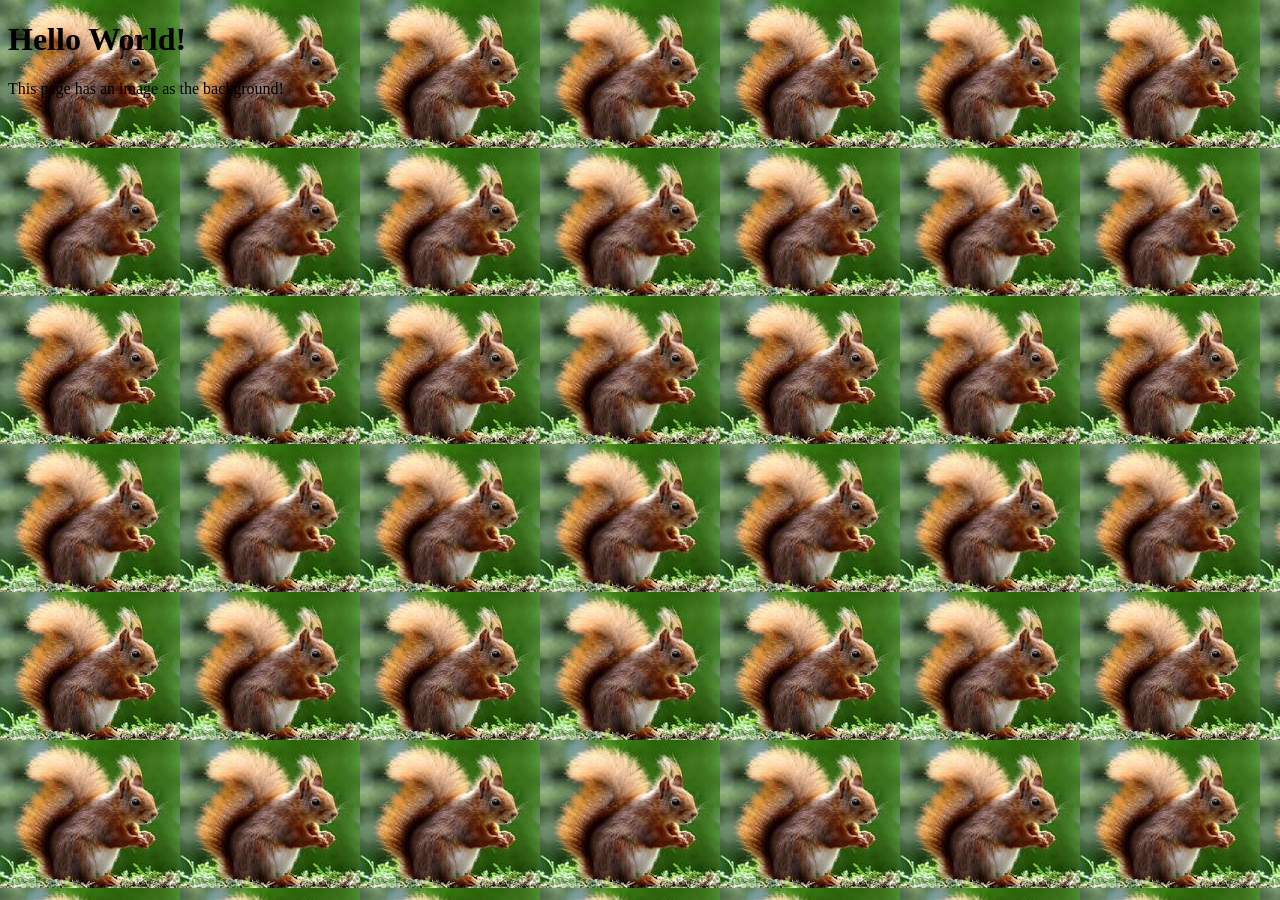
<file: dd.html>
<!DOCTYPE html>
<html>
<head>
<style>
body 
{
  background-image: url("[data-uri]");
margin-right: 200px;
  background-attachment:fixed;
}
</style>
</head>
<body>

<h1>Hello World!</h1>

<p>This page has an image as the background!</p>

</body>
</html>
</file>
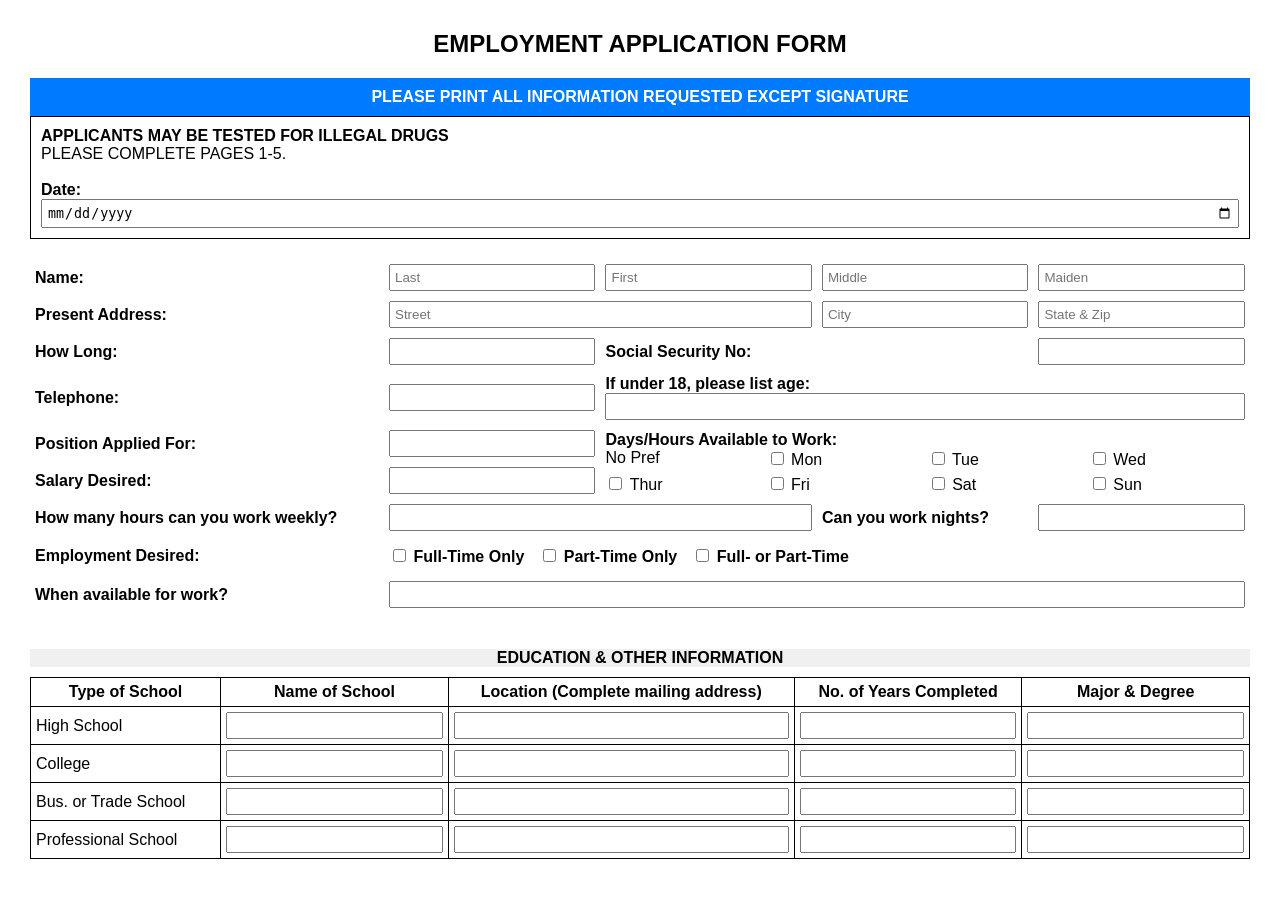
<file: Employee.html>
<!DOCTYPE html>
<html lang="en">
<head>
  <meta charset="UTF-8">
  <title>Employment Application Form</title>
  <style>
    body {
      font-family: Arial, sans-serif;
      margin: 30px;
    }
    h2 {
      text-align: center;
      text-transform: uppercase;
    }
    .blue-header {
      background-color: #007BFF;
      color: white;
      padding: 10px;
      text-align: center;
      font-weight: bold;
    }
    .gray-box {
      border: 1px solid #000;
      padding: 10px;
      margin-bottom: 20px;
    }
    table {
      width: 100%;
      border-collapse: collapse;
      margin-top: 10px;
    }
    td, th {
      border: 1px solid #000;
      padding: 5px;
    }
    .no-border td {
      border: none;
    }
    label {
      font-weight: bold;
    }
    input[type="text"],
    input[type="date"],
    input[type="number"],
    input[type="tel"],
    input[type="email"] {
      width: 100%;
      padding: 4px;
      box-sizing: border-box;
    }
    .checkbox-group {
      display: flex;
      gap: 15px;
      margin: 5px 0;
    }
    .days-availability {
      display: grid;
      grid-template-columns: repeat(4, 1fr);
      gap: 5px;
    }
    .education-header {
      text-align: center;
      font-weight: bold;
      background-color: #f0f0f0;
    }
  </style>
</head>
<body>
  <h2>Employment Application Form</h2>
  <div class="blue-header">
    PLEASE PRINT ALL INFORMATION REQUESTED EXCEPT SIGNATURE
  </div>
  <div class="gray-box">
    <strong>APPLICANTS MAY BE TESTED FOR ILLEGAL DRUGS</strong><br>
    PLEASE COMPLETE PAGES 1-5.<br><br>
    <label>Date:</label> <input type="date">
  </div>
  <table class="no-border">
    <tr>
      <td><label>Name:</label></td>
      <td><input type="text" placeholder="Last"></td>
      <td><input type="text" placeholder="First"></td>
      <td><input type="text" placeholder="Middle"></td>
      <td><input type="text" placeholder="Maiden"></td>
    </tr>
    <tr>
      <td><label>Present Address:</label></td>
      <td colspan="2"><input type="text" placeholder="Street"></td>
      <td><input type="text" placeholder="City"></td>
      <td><input type="text" placeholder="State & Zip"></td>
    </tr>
    <tr>
      <td><label>How Long:</label></td>
      <td><input type="text"></td>
      <td colspan="2"><label>Social Security No:</label></td>
      <td><input type="text"></td>
    </tr>
    <tr>
      <td><label>Telephone:</label></td>
      <td><input type="tel"></td>
      <td colspan="3"><label>If under 18, please list age:</label> <input type="number"></td>
    </tr>
    <tr>
      <td><label>Position Applied For:</label></td>
      <td><input type="text"></td>
      <td colspan="3" rowspan="2">
        <label>Days/Hours Available to Work:</label>
        <div class="days-availability">
          <div>No Pref</div>
          <div><input type="checkbox"> Mon</div>
          <div><input type="checkbox"> Tue</div>
          <div><input type="checkbox"> Wed</div>
          <div><input type="checkbox"> Thur</div>
          <div><input type="checkbox"> Fri</div>
          <div><input type="checkbox"> Sat</div>
          <div><input type="checkbox"> Sun</div>
        </div>
      </td>
    </tr>
    <tr>
      <td><label>Salary Desired:</label></td>
      <td><input type="text"></td>
    </tr>
    <tr>
      <td><label>How many hours can you work weekly?</label></td>
      <td colspan="2"><input type="text"></td>
      <td><label>Can you work nights?</label></td>
      <td><input type="text"></td>
    </tr>
    <tr>
      <td><label>Employment Desired:</label></td>
      <td colspan="4">
        <div class="checkbox-group">
          <label><input type="checkbox"> Full-Time Only</label>
          <label><input type="checkbox"> Part-Time Only</label>
          <label><input type="checkbox"> Full- or Part-Time</label>
        </div>
      </td>
    </tr>
    <tr>
      <td><label>When available for work?</label></td>
      <td colspan="4"><input type="text"></td>
    </tr>
  </table>
  <br><br>
  <div class="education-header">EDUCATION & OTHER INFORMATION</div>
  <table>
    <tr>
      <th>Type of School</th>
      <th>Name of School</th>
      <th>Location (Complete mailing address)</th>
      <th>No. of Years Completed</th>
      <th>Major & Degree</th>
    </tr>
    <tr>
      <td>High School</td>
      <td><input type="text"></td>
      <td><input type="text"></td>
      <td><input type="text"></td>
      <td><input type="text"></td>
    </tr>
    <tr>
      <td>College</td>
      <td><input type="text"></td>
      <td><input type="text"></td>
      <td><input type="text"></td>
      <td><input type="text"></td>
    </tr>
    <tr>
      <td>Bus. or Trade School</td>
      <td><input type="text"></td>
      <td><input type="text"></td>
      <td><input type="text"></td>
      <td><input type="text"></td>
    </tr>
    <tr>
      <td>Professional School</td>
      <td><input type="text"></td>
      <td><input type="text"></td>
      <td><input type="text"></td>
      <td><input type="text"></td>
    </tr>
  </table>
</body>
</html>
</file>
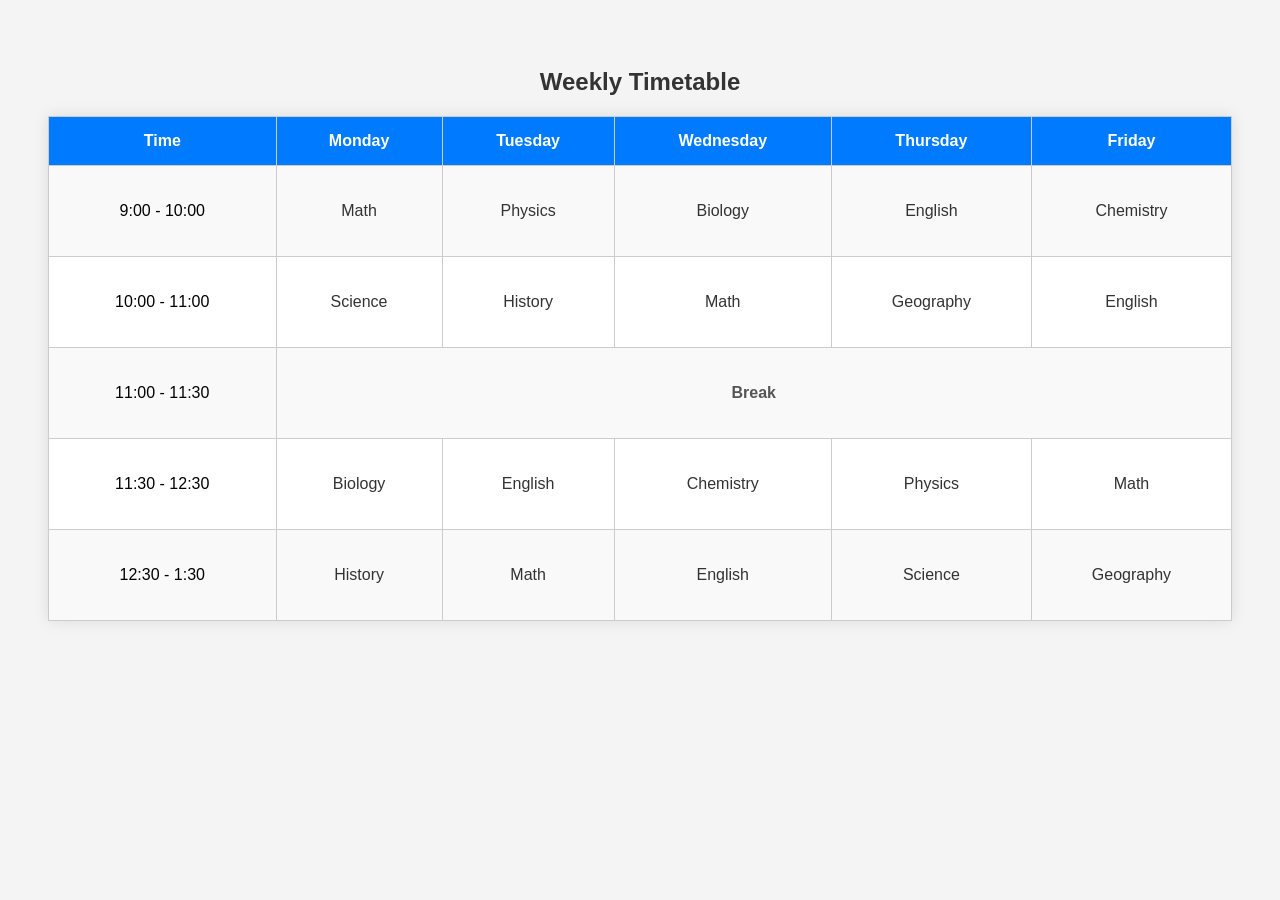
<file: Timetable.html>
<!DOCTYPE html>
<html lang="en">
<head>
  <meta charset="UTF-8">
  <title>Weekly Timetable</title>
  <style>
    body {
      font-family: 'Segoe UI', sans-serif;
      background-color: #f4f4f4;
      padding: 40px;
    }
    h2 {
      text-align: center;
      color: #333;
      margin-bottom: 20px;
    }
    table {
      width: 100%;
      border-collapse: collapse;
      background-color: #fff;
      box-shadow: 0 0 15px rgba(0, 0, 0, 0.1);
    }
    th, td {
      border: 1px solid #ccc;
      padding: 15px;
      text-align: center;
    }
    th {
      background-color: #007BFF;
      color: white;
      font-weight: bold;
    }
    td {
      height: 60px;
    }
    tr:nth-child(even) td {
      background-color: #f9f9f9;
    }
    td.break {
      background-color: #ffecb3;
      font-weight: bold;
      color: #555;
    }
    td.subject {
      color: #333;
      font-weight: 500;
    }
  </style>
</head>
<body>
  <h2>Weekly Timetable</h2>
  <table>
    <tr>
      <th>Time</th>
      <th>Monday</th>
      <th>Tuesday</th>
      <th>Wednesday</th>
      <th>Thursday</th>
      <th>Friday</th>
    </tr>
    <tr>
      <td>9:00 - 10:00</td>
      <td class="subject">Math</td>
      <td class="subject">Physics</td>
      <td class="subject">Biology</td>
      <td class="subject">English</td>
      <td class="subject">Chemistry</td>
    </tr>
    <tr>
      <td>10:00 - 11:00</td>
      <td class="subject">Science</td>
      <td class="subject">History</td>
      <td class="subject">Math</td>
      <td class="subject">Geography</td>
      <td class="subject">English</td>
    </tr>
    <tr>
      <td>11:00 - 11:30</td>
      <td colspan="5" class="break">Break</td>
    </tr>
    <tr>
      <td>11:30 - 12:30</td>
      <td class="subject">Biology</td>
      <td class="subject">English</td>
      <td class="subject">Chemistry</td>
      <td class="subject">Physics</td>
      <td class="subject">Math</td>
    </tr>
    <tr>
      <td>12:30 - 1:30</td>
      <td class="subject">History</td>
      <td class="subject">Math</td>
      <td class="subject">English</td>
      <td class="subject">Science</td>
      <td class="subject">Geography</td>
    </tr>
  </table>
</body>
</html>
</file>
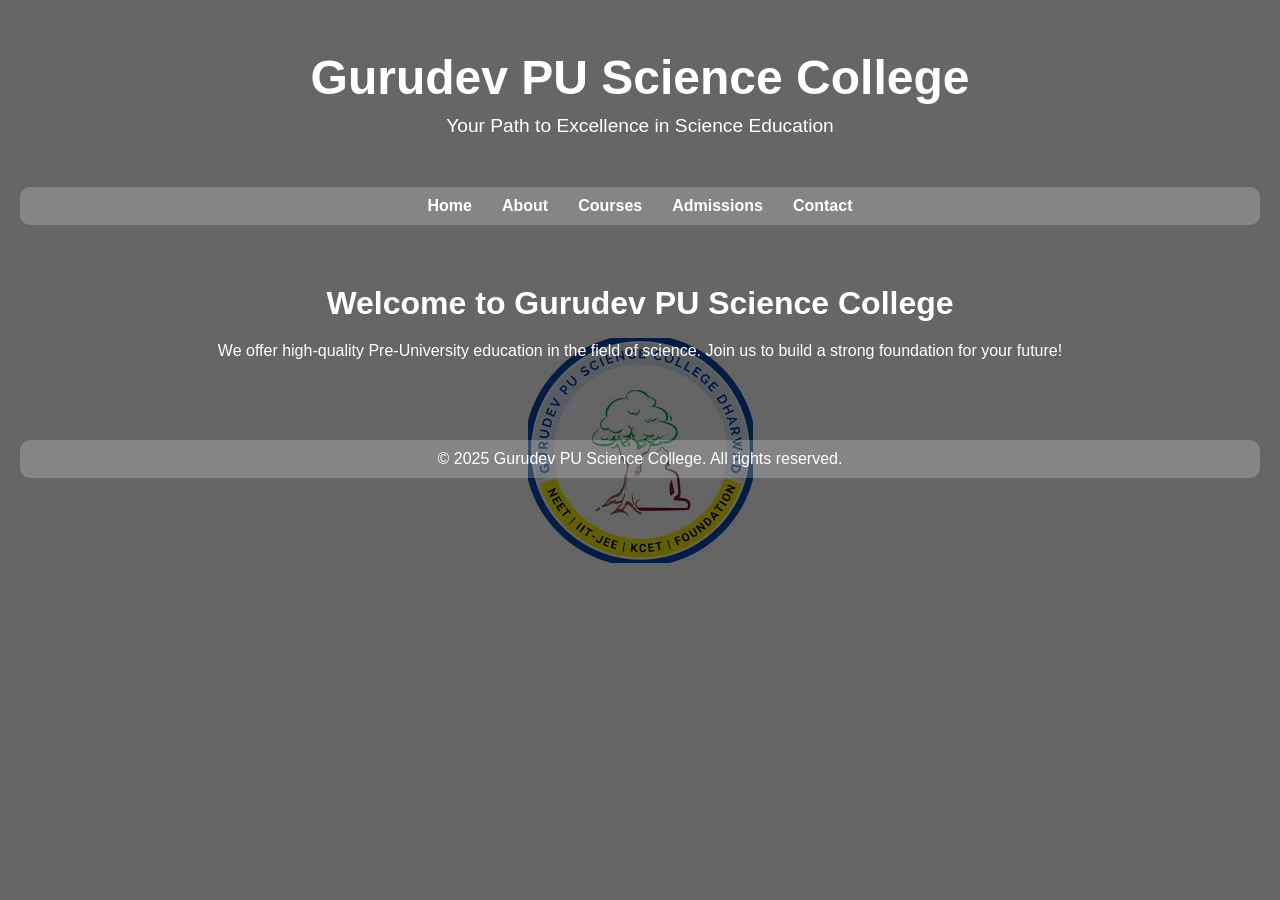
<file: WebPage.html>
<!DOCTYPE html>
<html lang="en">
<head>
  <meta charset="UTF-8">
  <meta name="viewport" content="width=device-width, initial-scale=1.0">
  <title>Gurudev PU Science College</title>
  <link rel="stylesheet" href="Form.css">
</head>
<body>
  <div class="container">
    <header>
      <h1>Gurudev PU Science College</h1>
      <p>Your Path to Excellence in Science Education</p>
    </header>
    <nav>
      <ul>
        <li><a href="">Home</a></li>
        <li><a href="">About</a></li>
        <li><a href="">Courses</a></li>
        <li><a href="">Admissions</a></li>
        <li><a href="">Contact</a></li>
      </ul>
    </nav>
    <main>
      <section class="welcome">
        <h2>Welcome to Gurudev PU Science College</h2>
        <p>We offer high-quality Pre-University education in the field of science. Join us to build a strong foundation for your future!</p>
      </section>
    </main>
    <footer>
      <p>&copy; 2025 Gurudev PU Science College. All rights reserved.</p>
    </footer>
  </div>
</body>
</html>
</file>
<file: Form.css>
* {
  margin: 0;
  padding: 0;
  box-sizing: border-box;
}
body, html {
  height: 100%;
  font-family: Arial, sans-serif;
}
body {
  background-image: url('[data-uri]'); 
  background-size: center;
  background-position: center;
  background-repeat: no-repeat;
  color: #fff;
}
.container {
  background-color: rgba(0, 0, 0, 0.6); 
  min-height: 100vh;
  padding: 20px;
}
header {
  text-align: center;
  padding: 30px 0;
}
header h1 {
  font-size: 3em;
  margin-bottom: 10px;
}
header p {
  font-size: 1.2em;
}
nav ul {
  display: flex;
  justify-content: center;
  list-style: none;
  background-color: rgba(255, 255, 255, 0.2);
  padding: 10px;
  border-radius: 10px;
  margin: 20px 0;
}
nav ul li {
  margin: 0 15px;
}
nav ul li a {
  color: #fff;
  text-decoration: none;
  font-weight: bold;
}
nav ul li a:hover {
  text-decoration: underline;
}
main {
  text-align: center;
  padding: 40px 20px;
}
main h2 {
  font-size: 2em;
  margin-bottom: 20px;
}
footer {
  text-align: center;
  margin-top: 40px;
  padding: 10px;
  background-color: rgba(255, 255, 255, 0.2);
  border-radius: 10px;
}
</file>
